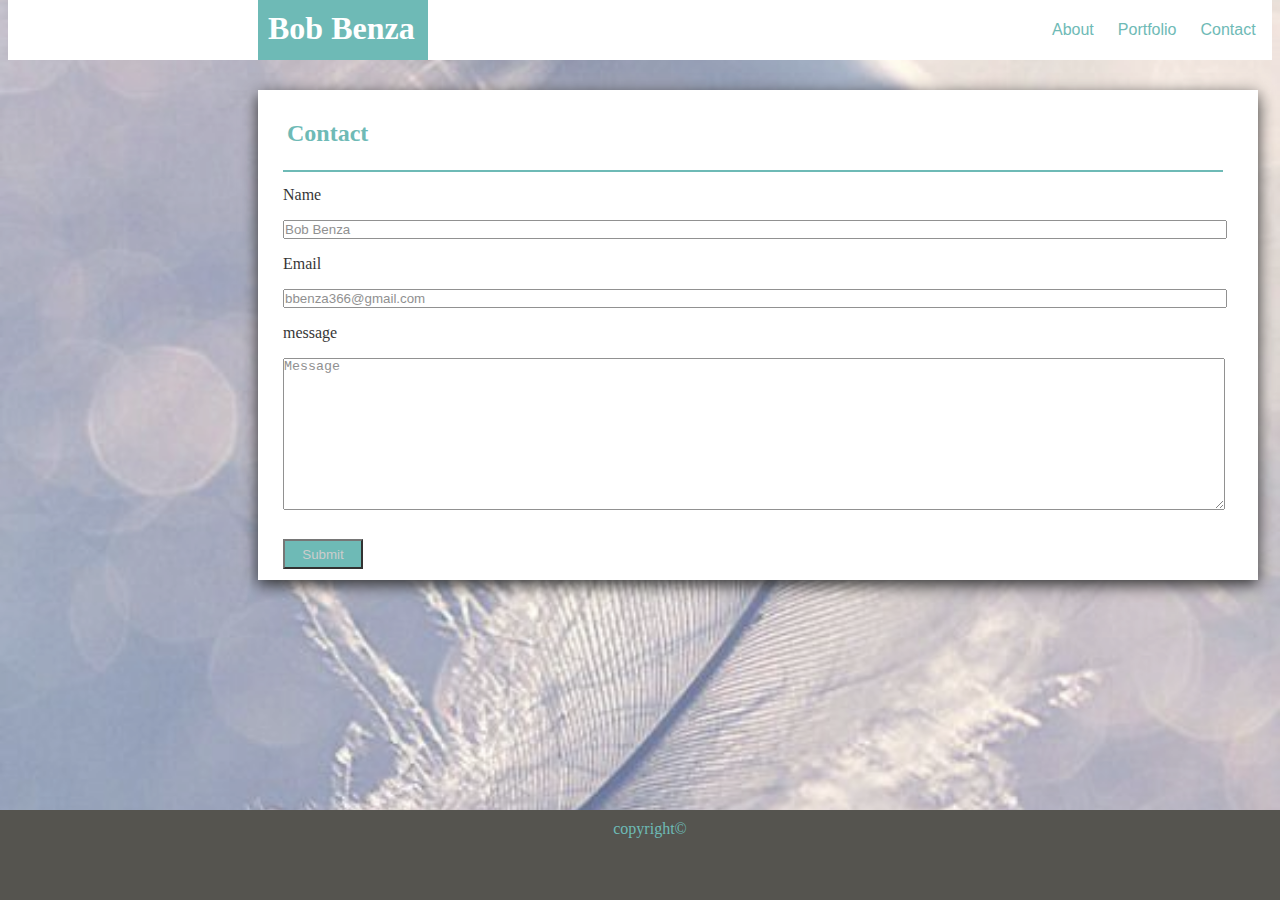
<file: contact.html>
<!DOCTYPE html>
<html lang="en">
<head>
    <meta charset="UTF-8">
    <meta name="viewport" content="width=device-width, initial-scale=1.0">
    <meta http-equiv="X-UA-Compatible" content="ie=edge">
    <title>HW2 Portfolio Contact</title>
    <link rel="stylesheet" type="text/css" href="contact.css" />

    <style>
        html{
          background: url('fly.jpg') no-repeat center center fixed;
         -webkit-background-size:cover;
         -moz-background-size:cover;
         -o-background-size: cover;
          background-size: cover;
          opacity: 0.8;
            } 
    </style> 

<body>
   
    
        <div class="container">
            
                <nav class="navbar">
                    <ul>
                        <li><a href="./portfolio.html">About</a></li>
                        <li><a href="./gallery.html">Portfolio</a></li>
                        <li><a href="./contact.html">Contact</a></li>


        
                        
                    </ul>
                </nav>
        </div>
        <div class="feature-box a"><div>
                <div><h1>Bob Benza</h1></div>
              

                <h2>Contact</h2>
                <div id="horizontal-line"></id>


                <p>Name</p>
                <input type="text" class="field" placeholder="Bob Benza">
                <p>Email</p>
                <input type="email" class="field" placeholder="bbenza366@gmail.com">
                 
                <p>message</p>
                <textarea class="field a" placeholder="Message"></textarea>


               
            <button class="btn">Submit</button>




        </div>
               
        

       
         
<footer>copyright©</footer>
       
        

</body>
</html>
</file>
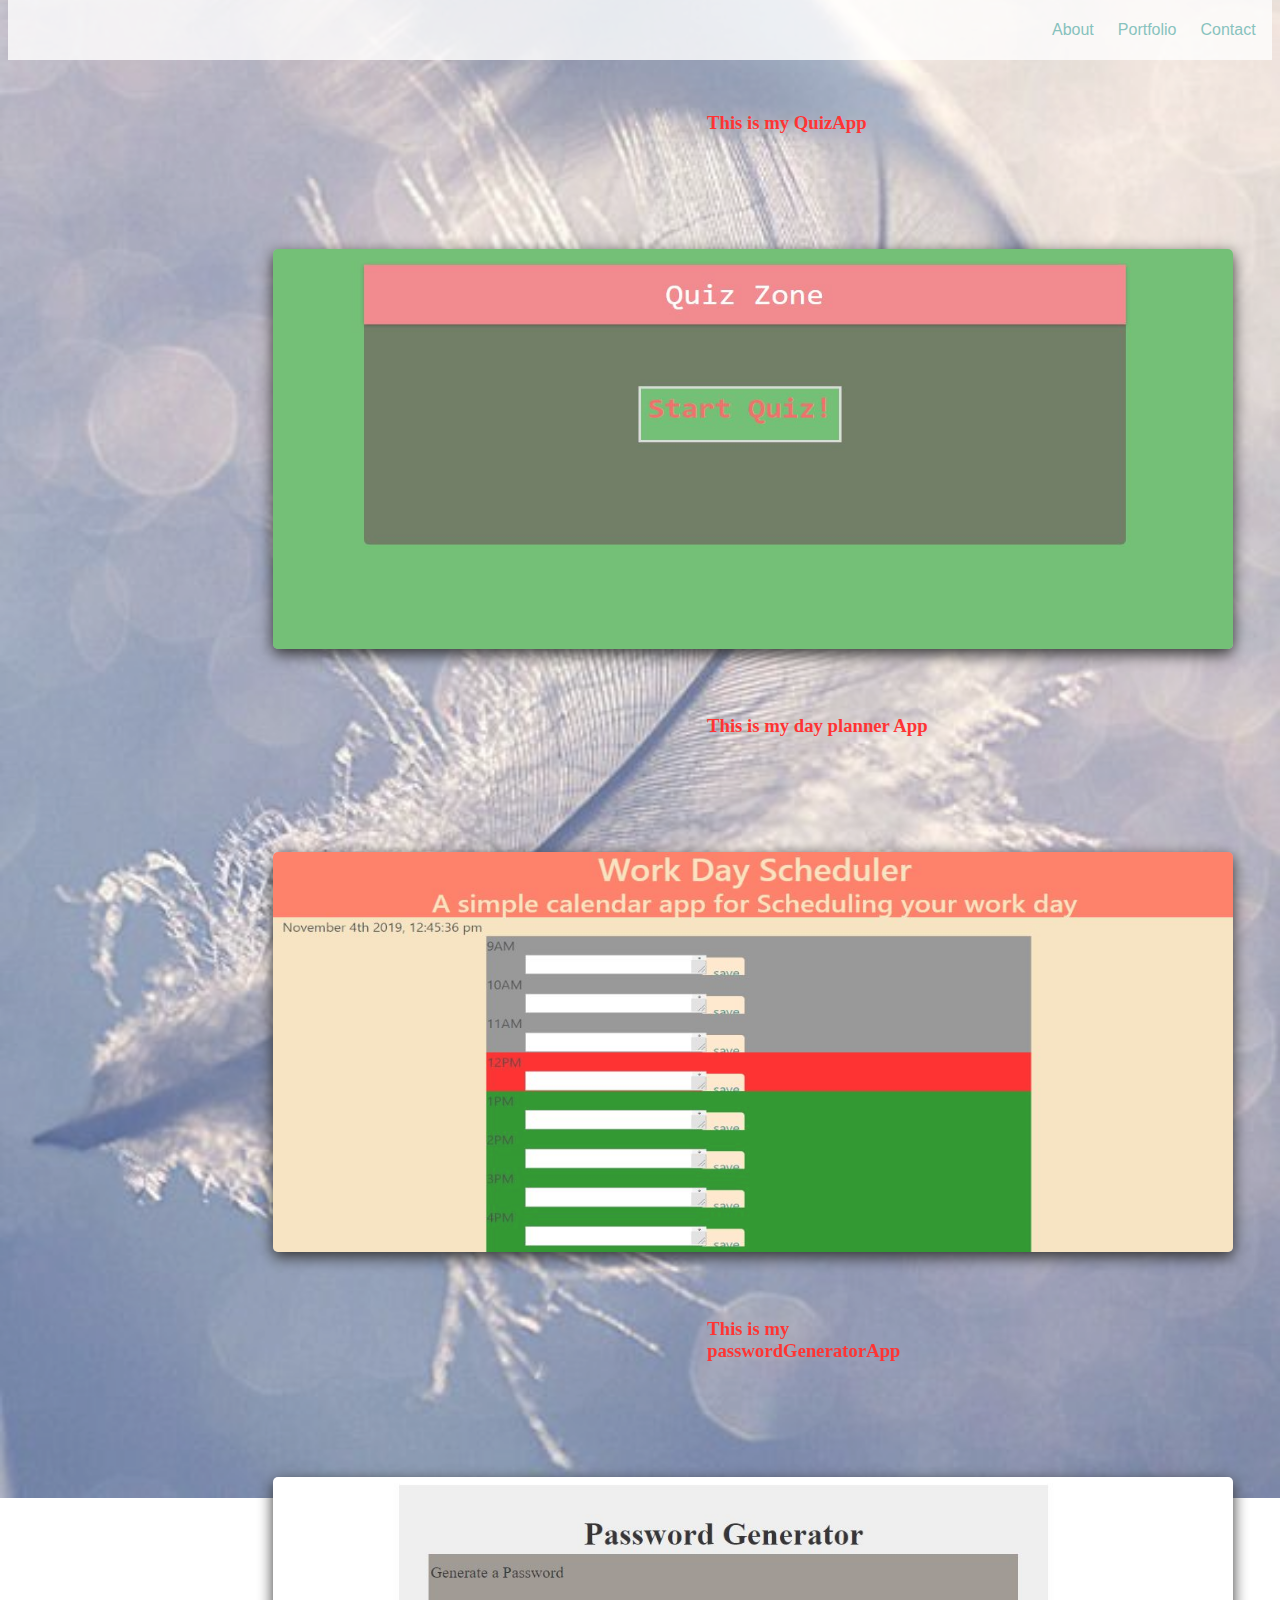
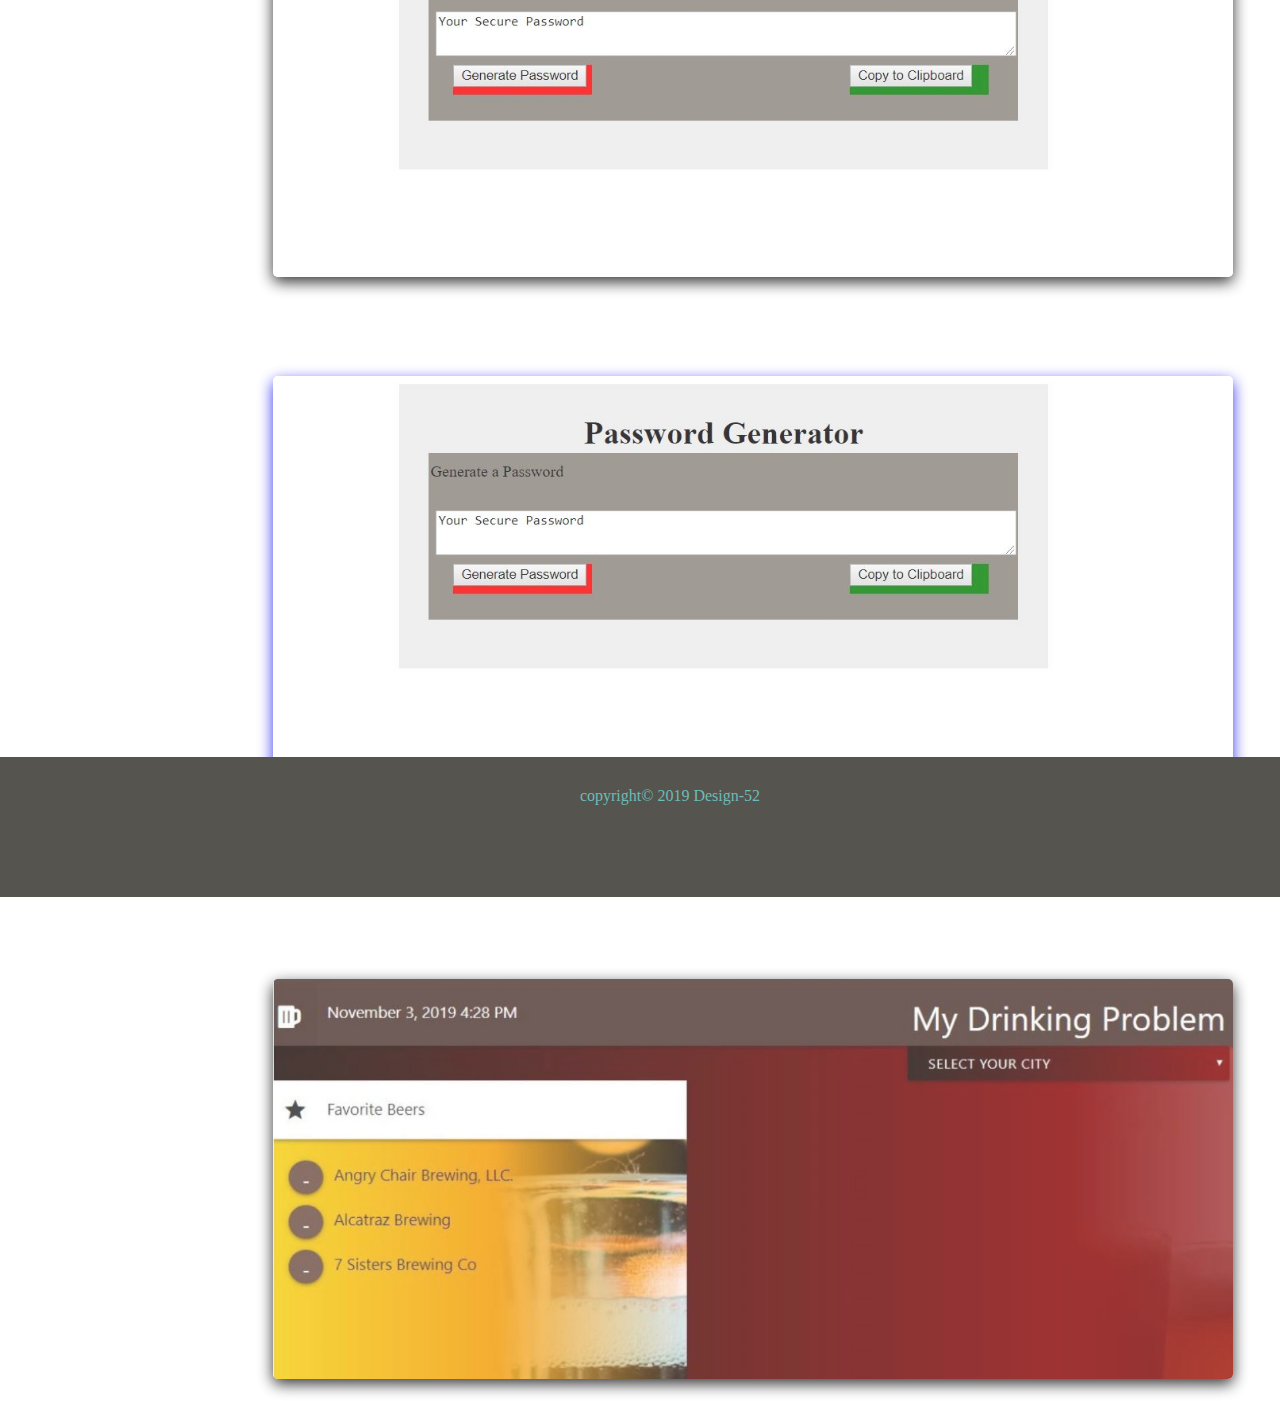
<file: gallery.html>
<!DOCTYPE html>
<html lang="en">
<head>
    <meta charset="UTF-8">
    <title>Document</title>
    <link rel="stylesheet" type="text/css" href="gallery.css" />
    <meta charset="UTF-8" />
    <meta http-equiv="X-UA-Compatible" content="ie=edge" />
    <meta name="viewport" content="width=device-width, initial-scale=1">


    <style>
        html{
          background: url('fly.jpg') no-repeat center center fixed;
         -webkit-background-size:cover;
         -moz-background-size:cover;
         -o-background-size: cover;
          background-size: cover;
          opacity: 0.8;
            } 
    </style> 
</head>
<body>

  <h1>Gallery</h1>
  <div class="container">
   <nav class="navbar">
      <ul>
        <li><a href="./portfolio.html">About</a></li>
        <li><a href="./gallery.html">Portfolio</a></li>
        <li><a href="./contact.html">Contact</a></li>
      </ul>
   </nav>
  </div>
        
  <div class="feature-box a">
      <h3>This is my QuizApp</h3>
      <img src="Quiz.jpg">
  </div>
  
  <div class="feature-box a">
    <h3>This is my day planner App</h3>
    <img src="Day Planner.jpg">
    <a href="https://bbenza.github.io/DayPlannerApp/" target="_blank"></a>
  </div>

  <div class="feature-box a">
    <h3>This is my passwordGeneratorApp</h3>
    <img src="passwordGenerator.jpg">
    <a href="https://bbenza.github.io/passwordGenerator/" target="_blank"><img src="passwordGenerator.jpg"></a>
      <!-- <div id="horizontal-line"></div> -->
  </div>

   <div class="feature-box a">
    <h3>This is my First Project</h3>
    <img src="my project.JPG">
  </div>
  
<footer>copyright© 2019 Design-52</footer>
</body>
</html>
</file>
<file: contact.css>
.container {
    widows: 100%;
    height: auto;
}
/* body {
    background: #cfcfcf;
} */

.navbar {
    width: 100%;
    height: 60px;
    background-color: rgb(255, 255, 255);
    margin-top: -16px;
}
.navbar ul {
    margin-left: 994px;

}
.navbar ul li {
    display: inline;
    line-height: 60px;
    padding: 10px;
}
.navbar ul li a {
    text-decoration: none;
    font-family: sans-serif;
    color: 000;
}

.navbar ul li a {
    text-decoration: none;
    color: #4aaaa5;
    font-family: sans-serif;
    color: 000;
    }    
h2 { 
    margin: 10px -690px 30px 9px;
    color: #4aaaa5;
    position: absolute;
}

    
.feature-box.a {
    text-align: left;
   box-shadow: 0px 5px 15px 0px;  
    
    width: 960px;
    height: 450px;
    margin: 30px 60px 60px 250px;
    padding: 20px;
    background: rgb(255, 255, 255);
    border: 1px;
   
    }
   

h1 {
    color: white;
    position: absolute;
    width: 150px;
    height: 40px;
    background: #4aaaa5;
    margin: -110px 0px 0px -20px;
    padding: 10px;
    float: left;
}
#horizontal-line {
    width: 940px;
    height: 2px;
    background-color: #4aaaa5;
    position: absolute;
    margin: 60px 5px;
}
.btn {
    width: 80px;
    height: 30px;
    margin: 25px 0px;
    background: #4aaaa5;
    color: silver;
}
    
footer {
    text-align: center;
    color: #4aaaa5;
    width: 100%;
    position: absolute;
    left: 0px;
    bottom: 0px;
    margin: 0px;
    padding: 10px;
    height: 70px;
    background: rgb(43, 42, 36);
}
.field {
    width: 940px;
    padding: 0px;
    margin: 0px;
}
textarea {
    width: 940px;
    height: 150px;
}
</file>
<file: gallery.css>
/* .container {
    widows: 100%;
    /* height: auto;
} */
/* body {
    background: #4aaaa5;
}

.navbar {
    width: 100%;
    height: 60px;
    background-color: rgb(255, 255, 255); 
    margin-top: -16px;

} 
.navbar ul li {
    display: inline;
    line-height: 60px;
    padding: 10px;
} 
.navbar ul li a {
    text-decoration: none;
    font-family: sans-serif;
    color: 000;
    display: inline-block;
}

 .navbar ul li a {
    text-decoration:#4aaaa5 ;
    color: #4aaaa5;
    font-family: sans-serif;
    display: inline-block;
    margin-left: 600px;
    
    }
    .navbar {
        width: 100%;
        height: 60px;
        background-color: rgb(255, 255, 255);
        opacity: 0.8;
        margin-top: -16px;
    }    */
  */


h1 {
    color: white;
    position: absolute;
    width: 110px;
    height: 40px;
    background: #4aaaa5;
    margin: -110px 0px 0px -20px;
    color: #4aaaa5;
    padding: 10px;
    float: left;
} 
img {
    width: 960px;
    height: 400px;
    padding: -10px 5px 50px 50px;   
    margin: 85px -5px 10px 265px; 
    box-shadow: 0px 5px 15px 0px;
    border-radius: 5px;
    
}
    
footer {
    text-align: center;
    color: #4aaaa5;
    width: 100%;
    position: absolute;
    left: 0px;
    bottom: 0px;
    margin: 0px 0px -1597px 0px;
    padding: 30px;
    height: 80px;
    background: rgb(43, 42, 36);
}
h1 {
    color: rgb(235, 229, 229);
    position: absolute;
    width: 150px;
    height: 40px;
    background: #4aaaa5;
    padding: 10px;
    margin: -110px -20px;
    float: left;
    box-shadow: 0px 25px 35px 0px;
}


h3 {
    color: red;
    padding: 30px;
    margin: 22px 282px 0px 669px;
}
#horizontal-line {
    width: 945px;
    height: 2px;
    background-color: #4aaaa5;
    position: absolute;
    margin: 60px 5px;
}














.containair {
    widows: 100%;
    height: auto;
}

.navbar {
    width: 100%;
    height: 60px;
    background-color: rgb(255, 255, 255);
    opacity: 0.8;
    margin-top: -16px;

}

.navbar ul {
    margin-left: 994px;

}
h2 { margin: 90px -665px 30px 10px;
    color: rgb(102, 231, 231);
    }

.hero {
    width: 100%;
    height: 100px;
    background:url("../imgjpg");
}
h1 {
    color: rgb(235, 229, 229);
    position: absolute;
    width: 150px;
    height: 40px;
    background: #4aaaa5;
    padding: 10px;
    margin: -110px -20px;
    float: left;
    box-shadow: 0px 25px 35px 0px;
}
h2 { 
    
    margin: 10px -690px 30px 10px;
    color: #4aaaa5;
    position: absolute;
    text-shadow: 0px 5px 15px 0px;
    
}
.navbar ul li {
    display: inline;
    line-height: 60px;
    padding: 10px;
}
footer li {
    display: inline-table;
    color: silver;
}
.navbar ul li a {
    text-decoration: none;
    font-family: sans-serif;
    color:#4aaaa5 ;
    color: 000;
}
li i {
    /* list-style: none; */
    display: inline-block;
    color: #4aaaa5;
    width: 20px;
    height: 40px;
  
    padding: 10px;
}
/* .feature-box.a {
    text-align: left;
    box-shadow: 0px 5px 15px 0px;
    width: 960px;
    height: 400px;
    margin: -10px 50px 60px 260px;
    padding: 20px;
    background: rgb(255, 255, 255);

    
   
    } */
#horizontal-line {
    width: 945px;
    height: 2px;
    background-color: #4aaaa5;
    position: absolute;
    margin: 60px 5px;
}


 /* img {
    width: 200px;
    height: 200px;
    padding: -10px 5px 50px 50px;   
    margin: 85px -5px 10px 10px; 
    box-shadow: 0px 5px 15px 0px;
    border-radius: 5px;
    
}
.bbb{ 
    font-size: 16px;
    text-shadow: 10px 5px 15px 20px;
    line-height: 1.5em;
    color: #4aaaa5;
    width: 600px;
    margin: 80px 80px 60px 60px;
    display: flex;
    float: right;
} */

/* .aaa {
    font-size: 16px;
    text-shadow: 0px 5px 15px 0px;
    line-height: 1.5em; 
    margin: 15px;
    color:  #4aaaa5;;
}
.content {
    padding-left: 20px;
    float: left;
    width: 300px;
    height: 150px;
}
footer {
    
    text-align: center;
    color: #4aaaa5;
    width: 100%;
    position: absolute;
    left: 0px;
    line-height: 1em;
    text-decoration: none;
    bottom: 0px;
    margin: 0px;
    padding: 10px;
    height: 90px;
    background: rgb(43, 42, 36);

    }
 */
</file>
